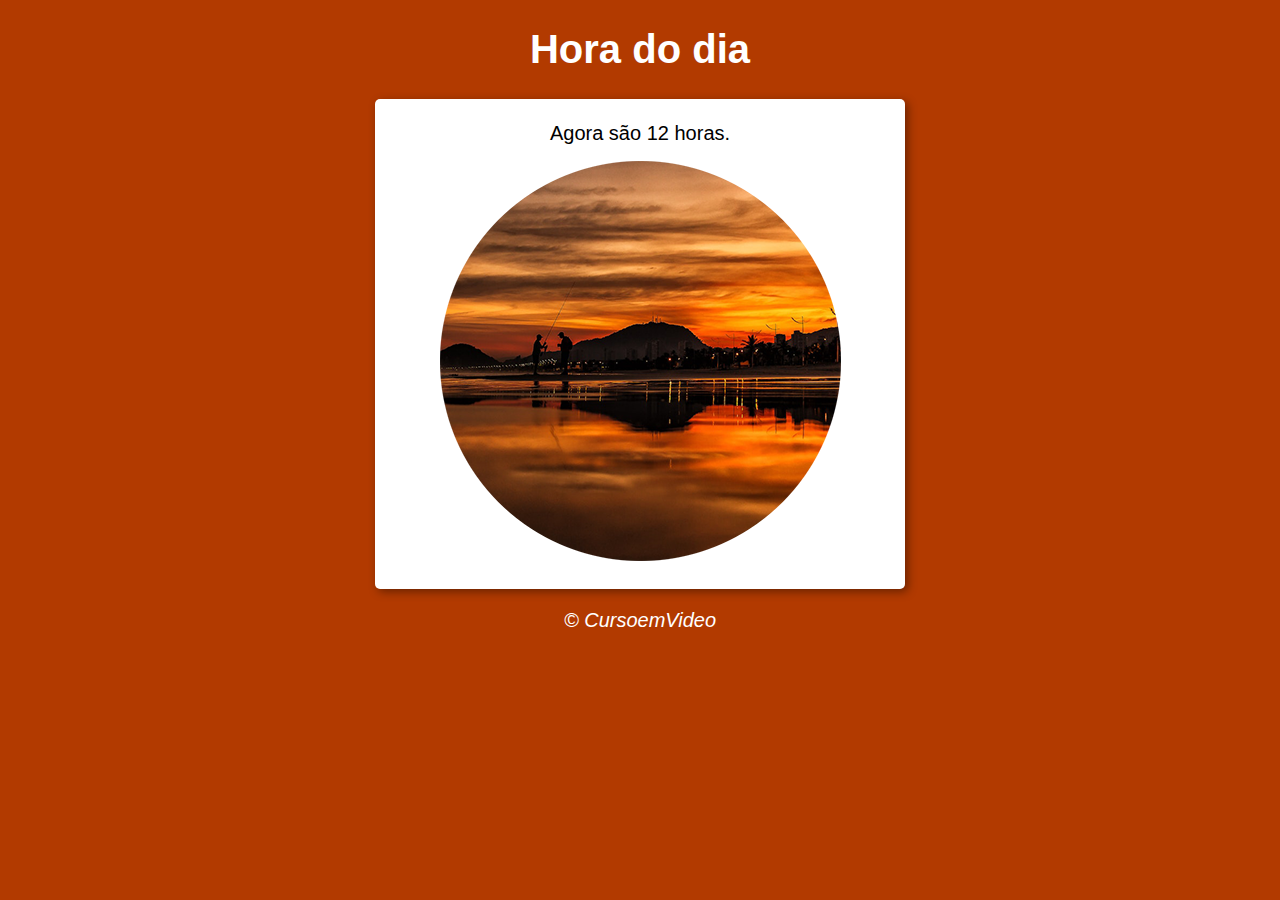
<file: aula07/ex013/index.html>
<!DOCTYPE html>
<html lang="pt-br">
<head>
    <meta charset="UTF-8">
    <meta name="viewport" content="width=device-width, initial-scale=1.0">
    <link rel="stylesheet" href="estilo001.css">
    <title>Ex001</title>
</head>
<body onload="carregar()">
    <header>
        <h1>Hora do dia</h1>
    </header>
    <section>
        <div id="msg">
            Aqui vai aparecer a mensagem...
        </div>
        <div id="foto">
            <img id="imagem" src="manha.png" alt="manha">
        </div>
    </section>
    <footer>
        <p>&copy; CursoemVideo</p>
    </footer>
<script src="script.js"></script>
</body>
</html>
</file>
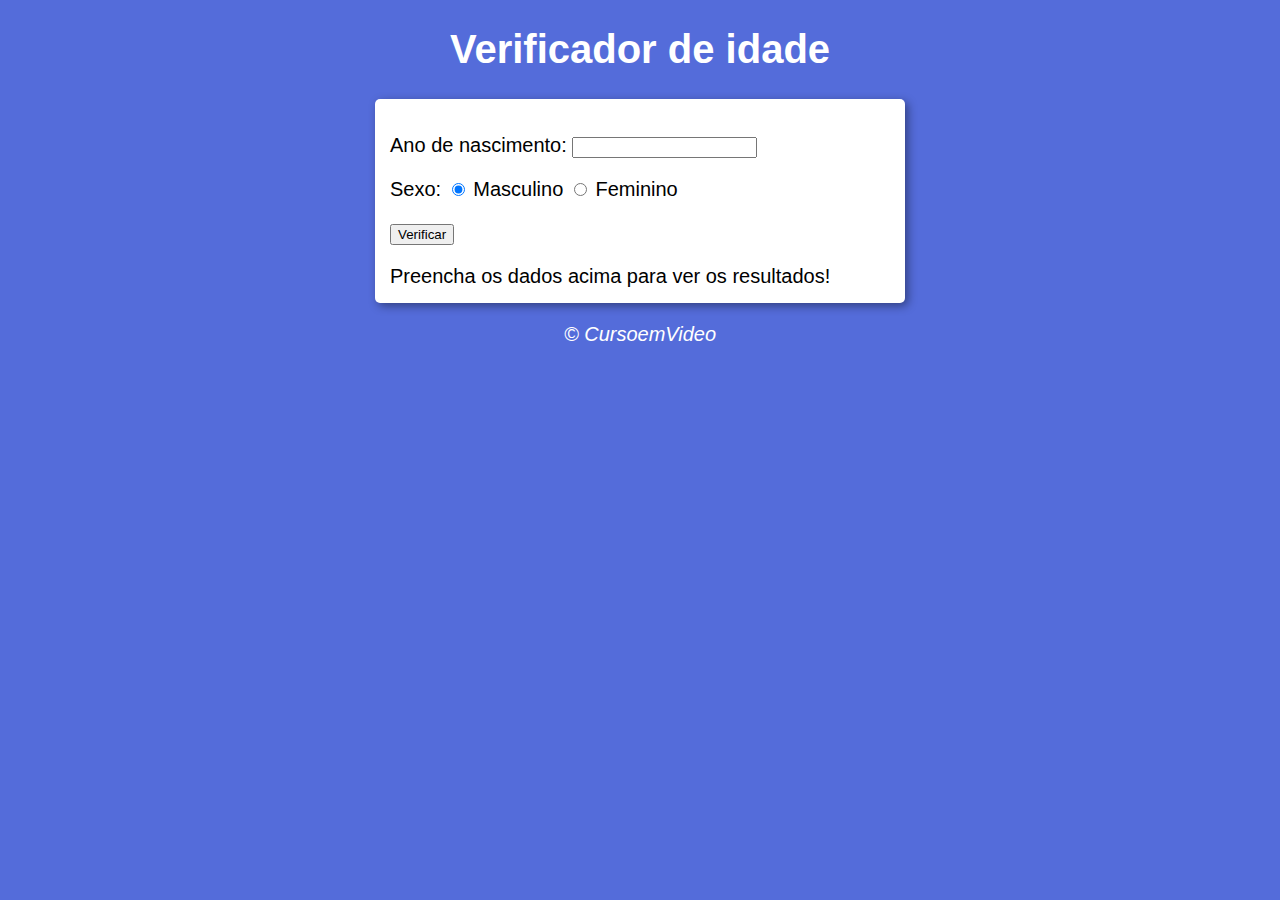
<file: aula07/ex014/index.html>
<!DOCTYPE html>
<html lang="pt-br">
<head>
    <meta charset="UTF-8">
    <meta name="viewport" content="width=device-width, initial-scale=1.0">
    <link rel="stylesheet" href="estilo001.css">
    <title>Ex001</title>
</head>
<body>
    <header>
        <h1>Verificador de idade</h1>
    </header>
    <section>
        <div>
            <p>Ano de nascimento:
                <input type="number" name="txtano" id="txtano" min="0">
            </p>
            <p>Sexo:
                <input type="radio" name="radsex" id="masc" checked>
                <label for="masc">Masculino</label>
                <input type="radio" name="radsex" id="fem">
                <label for="fem">Feminino</label>
            </p>
            <p>
                <input type="button" value="Verificar" onclick="verificar()">
            </p>

        </div>
        <div id="res">
            Preencha os dados acima para ver os resultados!
        </div>
    </section>
    <footer>
        <p>&copy; CursoemVideo</p>
    </footer>
<script src="script.js"></script>
</body>
</html>
</file>
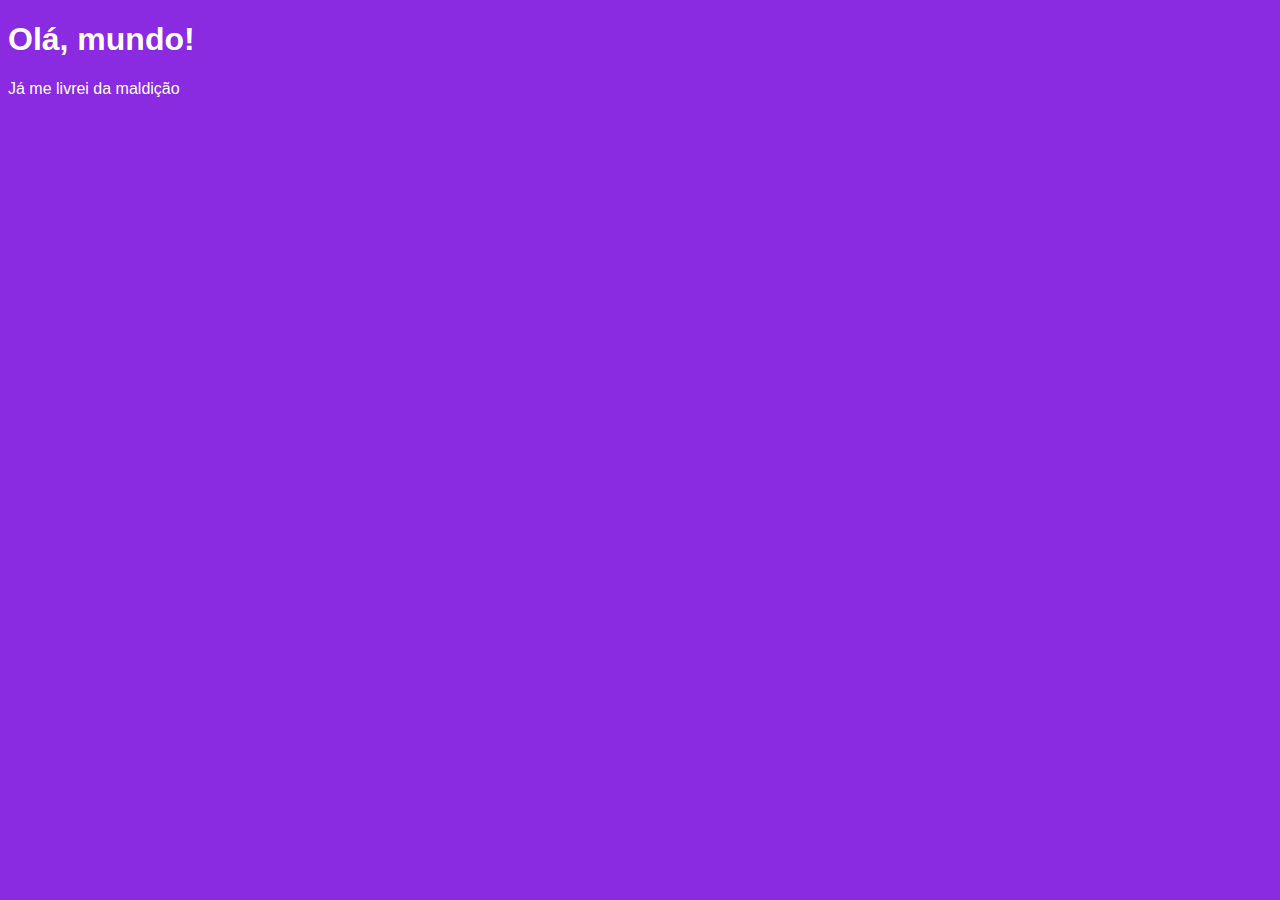
<file: aula04/ex001.html>
<!DOCTYPE html>
<html lang="pt-br">
<head>
    <meta charset="UTF-8">
    <meta http-equiv="X-UA-Compatible" content="IE=edge">
    <meta name="viewport" content="width=device-width, initial-scale=1.0">
    <title>Primeiro Script</title>
    <style>
        body {
            color: white;
            background-color: blueviolet;
            font-family: Arial, Helvetica, sans-serif;
        }
    </style>
</head>
<body>
    <h1>Olá, mundo!</h1>
    <p>Já me livrei da maldição</p>
    <script>
        window.alert ("Meu primeiro alerta")
        window.confirm ("Está gostando?")
        window.prompt ("Qual é seu nome?")
    </script>
</body>
</html>
</file>
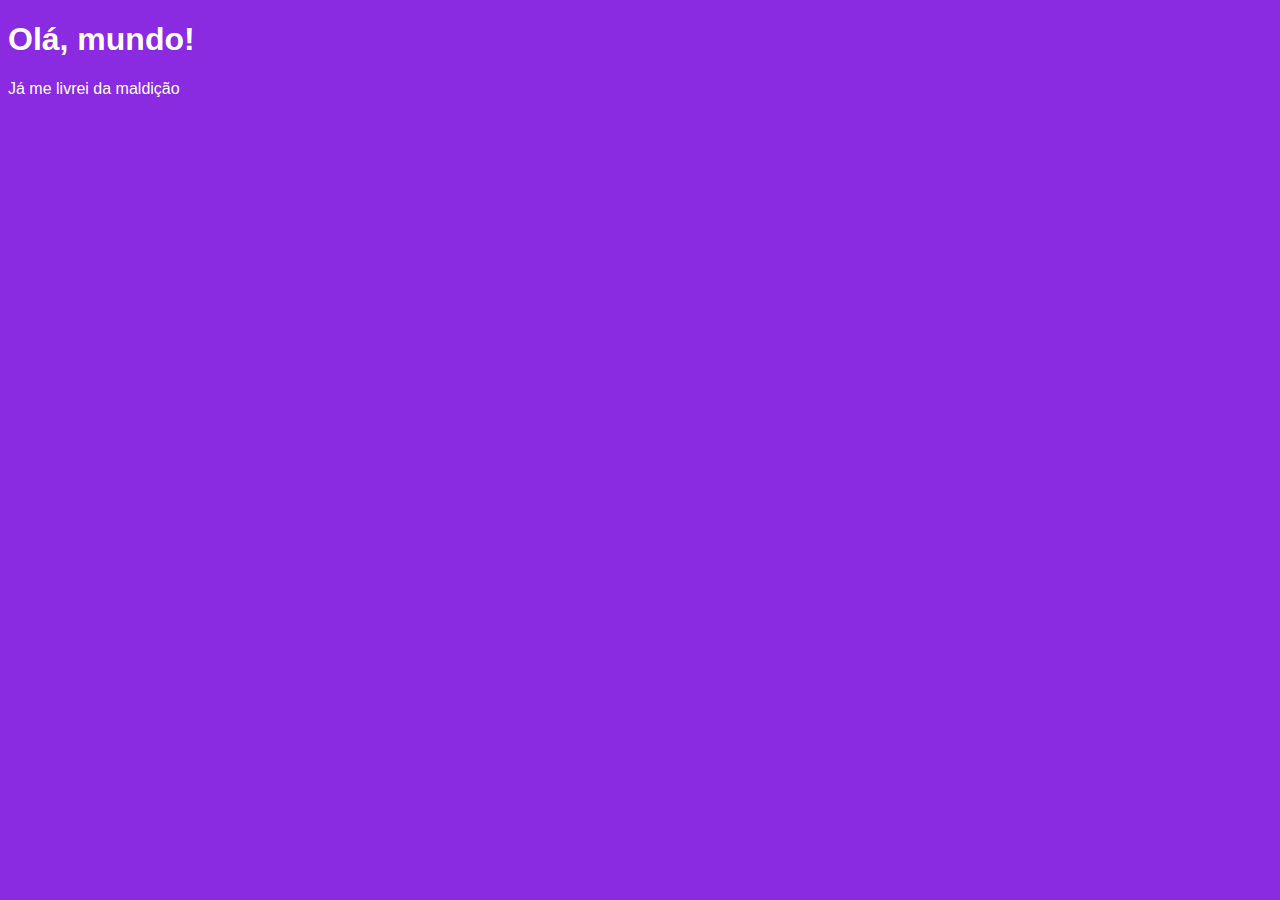
<file: aula04/ex002.html>
<!DOCTYPE html>
<html lang="pt-br">
<head>
    <meta charset="UTF-8">
    <meta http-equiv="X-UA-Compatible" content="IE=edge">
    <meta name="viewport" content="width=device-width, initial-scale=1.0">
    <title>Primeiro Script</title>
    <style>
        body {
            color: white;
            background-color: blueviolet;
            font-family: Arial, Helvetica, sans-serif;
        }
    </style>
</head>
<body>
    <h1>Olá, mundo!</h1>
    <p>Já me livrei da maldição</p>
    <script>
        var nome = window.prompt("Qual é seu nome?")
        window.alert("É um grande prazer te conhecer, " + nome)
    </script>
</body>
</html>
</file>
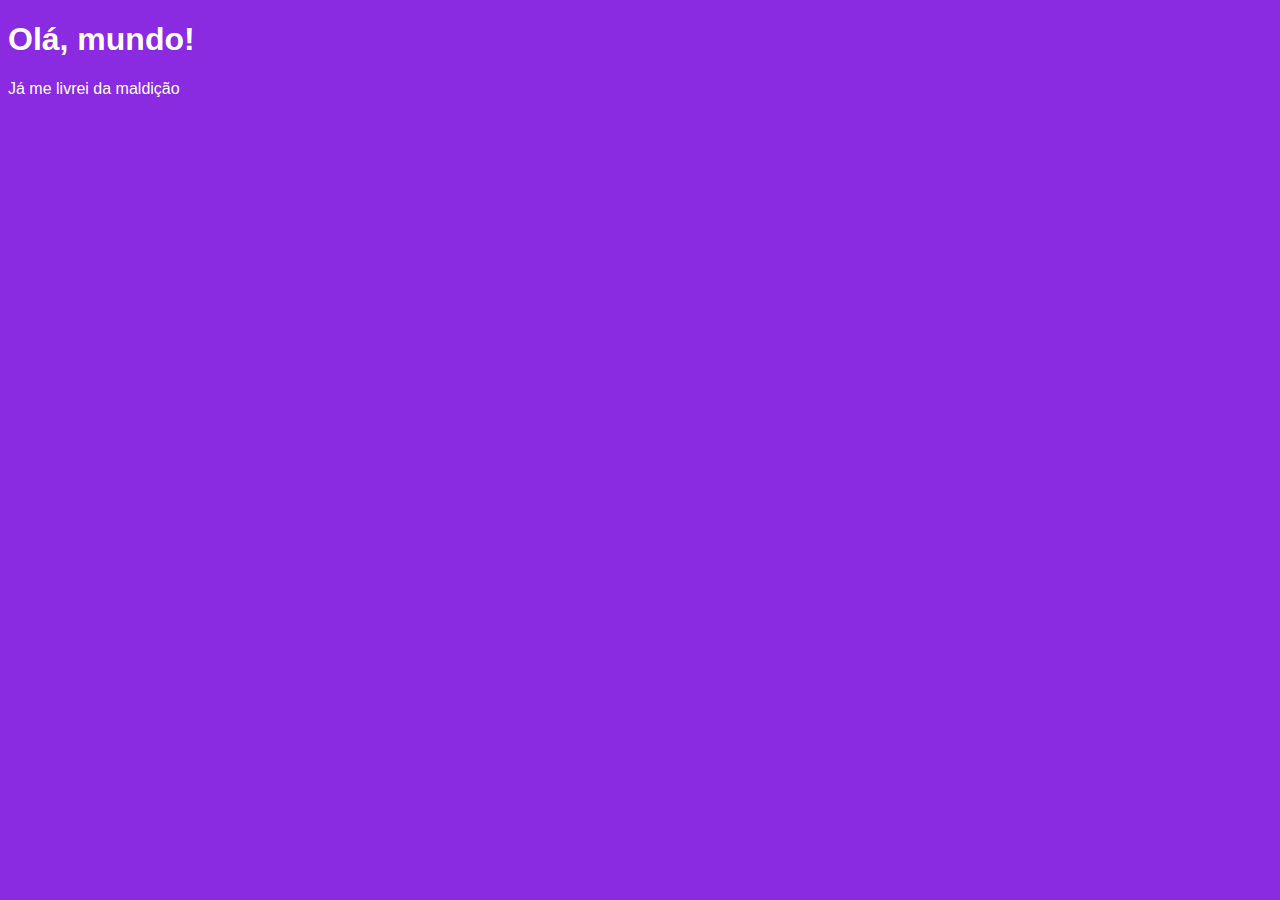
<file: aula04/ex003.html>
<!DOCTYPE html>
<html lang="pt-br">
<head>
    <meta charset="UTF-8">
    <meta http-equiv="X-UA-Compatible" content="IE=edge">
    <meta name="viewport" content="width=device-width, initial-scale=1.0">
    <title>Primeiro Script</title>
    <style>
        body {
            color: white;
            background-color: blueviolet;
            font-family: Arial, Helvetica, sans-serif;
        }
    </style>
</head>
<body>
    <h1> Olá, mundo!</h1>
    <p>Já me livrei da maldição</p>
    <script>
        var n1 = Number.parseFloat(window.prompt("Digite um número: "))
        var n2 = Number(window.prompt("Digite outro número: "))
        var s = n1 + n2 
        window.alert(`A soma de ${n1} e ${n2} é ${s}`) 
    </script>
</body>
</html>
</file>
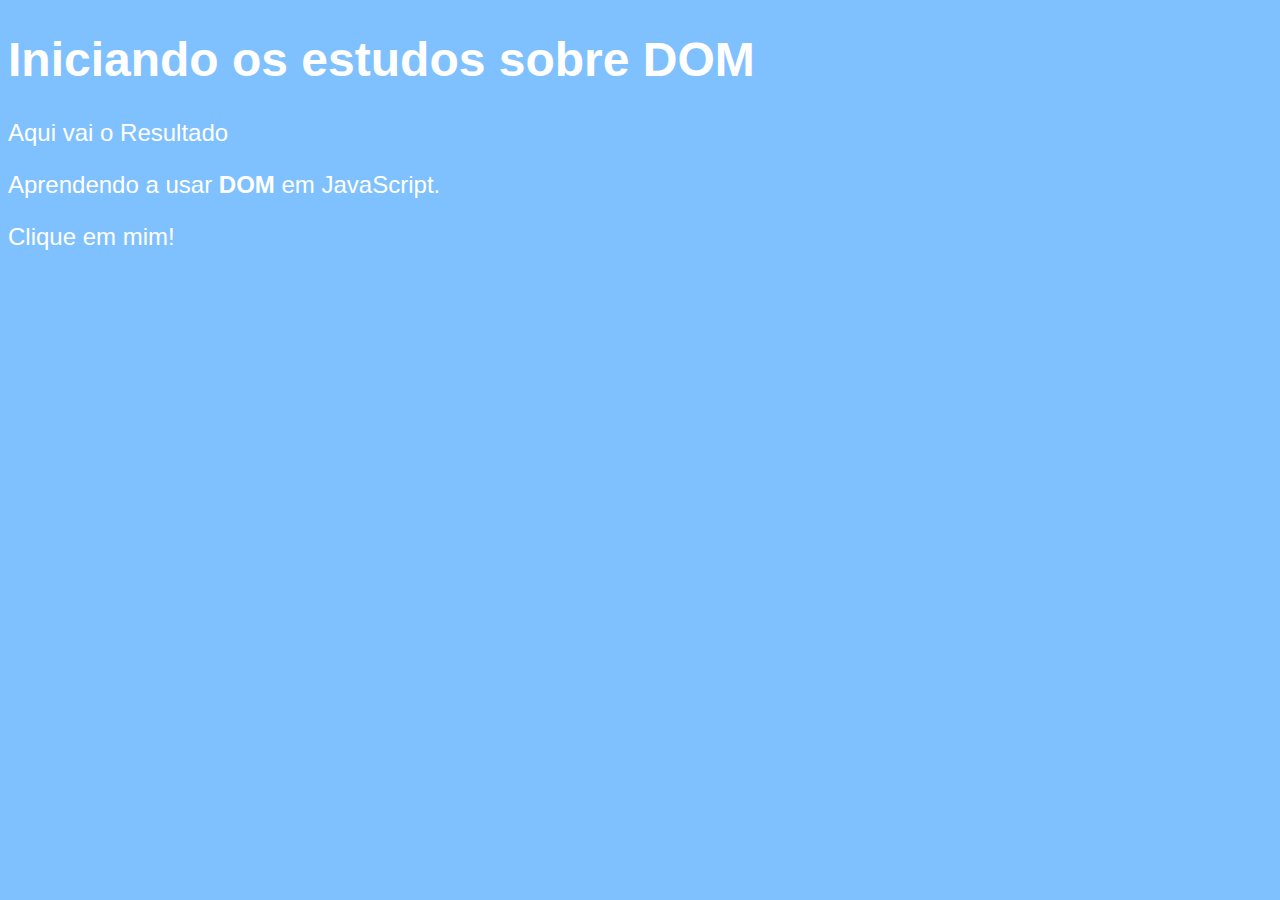
<file: aula04/ex005.html>
<!DOCTYPE html>
<html lang="pt-br">
<head>
    <meta charset="UTF-8">
    <meta name="viewport" content="width=device-width, initial-scale=1.0">
    <title>Aprendendo DOM</title>
    <style>
        body {
            background-color: rgb(127, 193, 255);
            color: white;
            font: normal 18pt Arial;
        }
    </style>
</head>
<body>
    <h1>Iniciando os estudos sobre DOM</h1>
    <p>Aqui vai o Resultado</p>
    <p>Aprendendo a usar <strong>DOM</strong> em JavaScript.</p>
    <div>Clique em mim!</div>
    <script>
        var p1 = window.document.getElementsByTagName("p")[1]
        var corpo = window.document.body

       /* window.document.write("Está escrito assim: " + p1.innerText)
        corpo.style.background = 'black' 
        */
    </script>
</body>
</html>
</file>
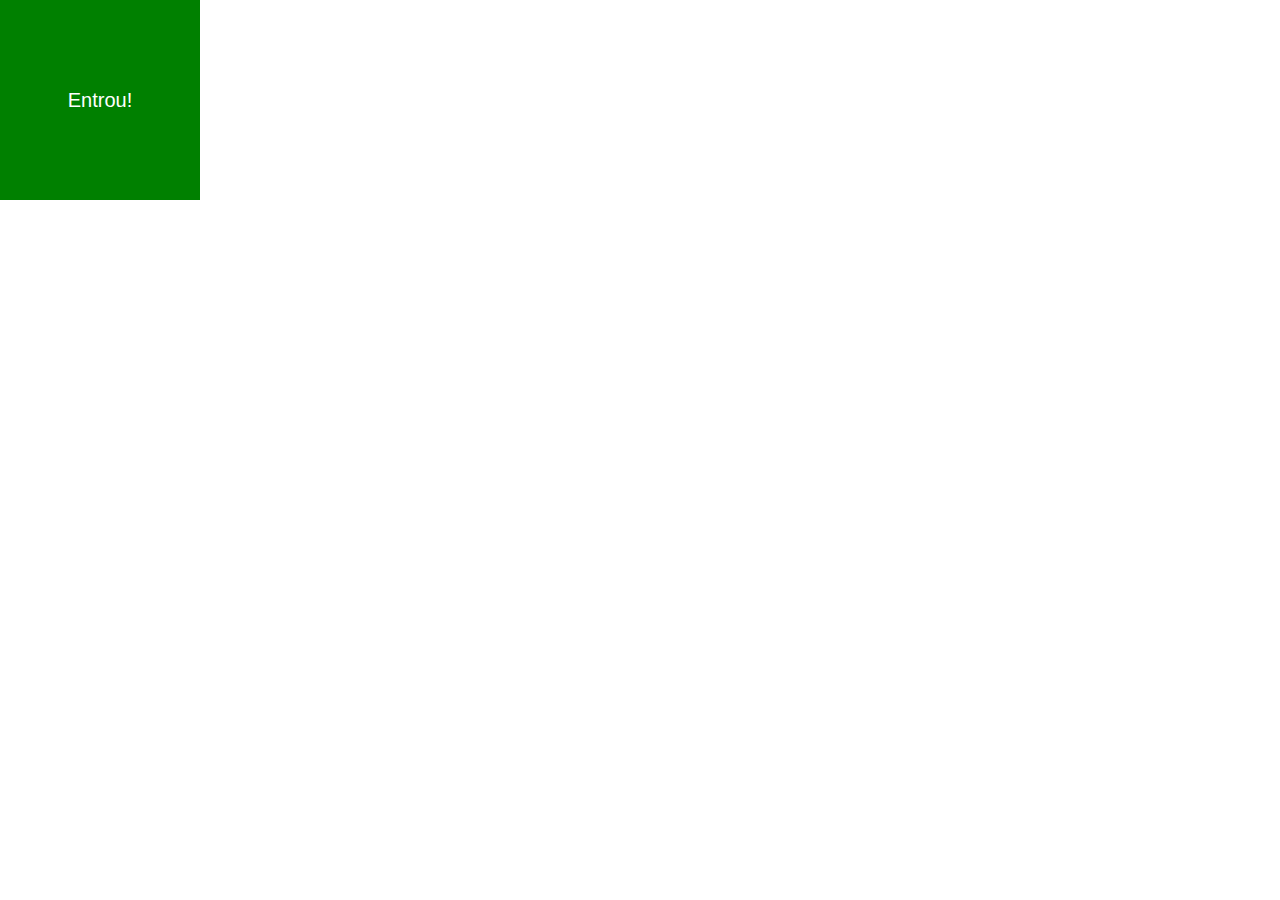
<file: aula04/ex006.html>
<!DOCTYPE html>
<html lang="pt-br">
<head>
    <meta charset="UTF-8">
    <meta name="viewport" content="width=device-width, initial-scale=1.0">
    <title>Eventos DOM</title>
    <style>
        * {
            margin: 0px;
            padding: 0px;
        }
        #area {
            font: 15pt Arial;
            background-color: green;
            color: white;
            width: 200px;
            height: 200px;
            line-height: 200px;
            text-align: center;
        }
    </style>
</head>
<body>
    <div id="area">
        Interaja...
    </div>
    <script>
        var area = window.document.getElementById('area')

        area.addEventListener('click',clicar)
        area.addEventListener('mouseenter',entrar)
        area.addEventListener('mouseout',sair)

        function clicar() {
            area.innerText = 'Clicou!'
            area.style.background = 'red'
        }

        function entrar() {
            area.innerText = 'Entrou!'
        }

        function sair() {
            area.innerText = 'Saiu!'
            area.style.background = 'green'
        }
    </script>
</body>
</html>
</file>
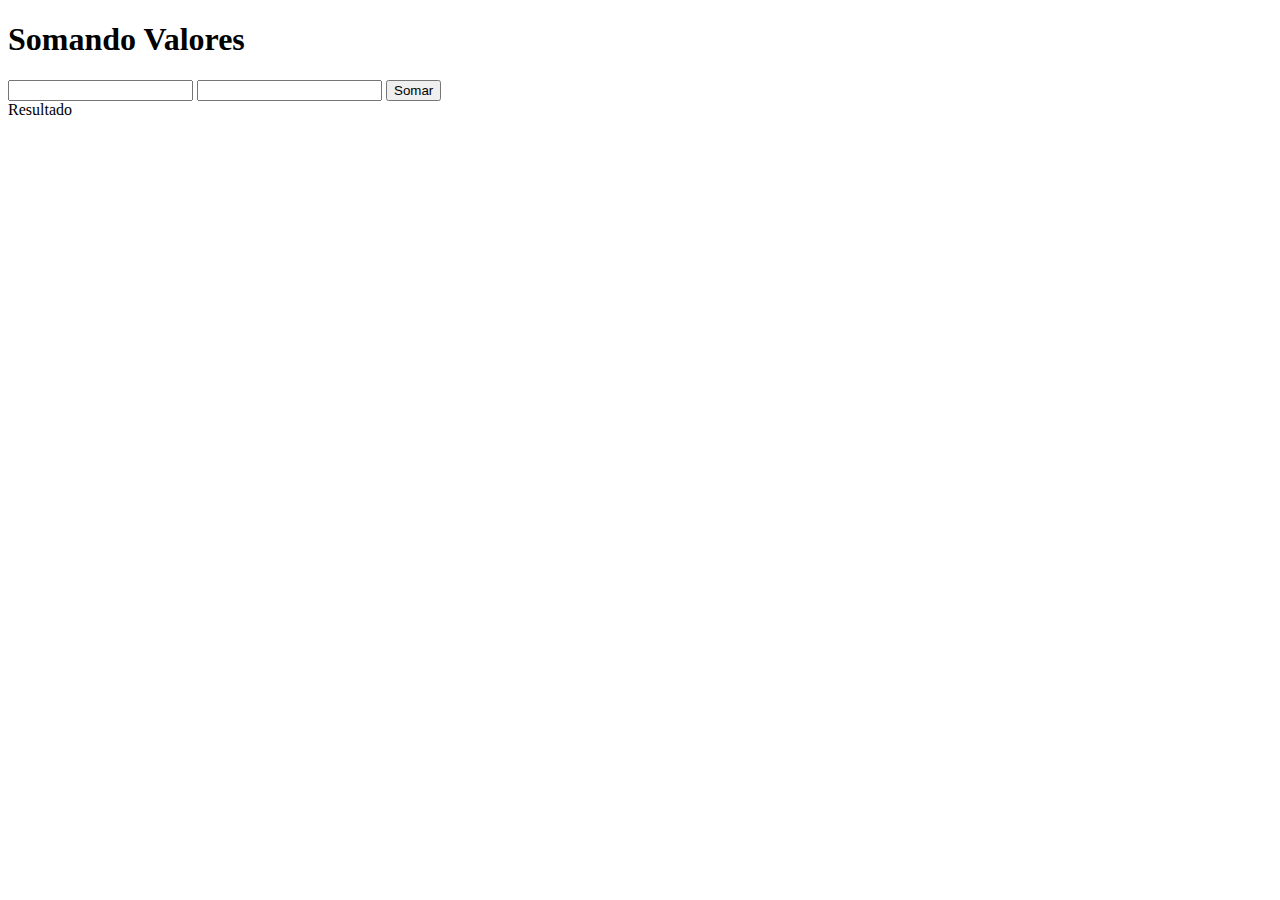
<file: aula04/ex007.html>
<!DOCTYPE html>
<html lang="pt-br">
<head>
    <meta charset="UTF-8">
    <meta name="viewport" content="width=device-width, initial-scale=1.0">
    <title>Somando Numeros</title>
</head>
<body>
    <h1>Somando Valores</h1>
    <input type="number" name="txtn1" id="txtn1">
    <input type="number" name="txtn2" id="txtn2">
    <input type="button" value="Somar" onclick="somar()">
    <div id="res">
        Resultado
    </div>
    <script>
        function somar() {
            var tn1 = window.document.getElementById('txtn1')
            var tn2 = window.document.getElementById('txtn2')
            var res = window.document.getElementById('res')
            var n1 = Number(tn1.value)
            var n2 = Number(tn2.value)
            var s = n1 + n2
            res.innerHTML = s
        }
    </script>
</body>
</html>
</file>
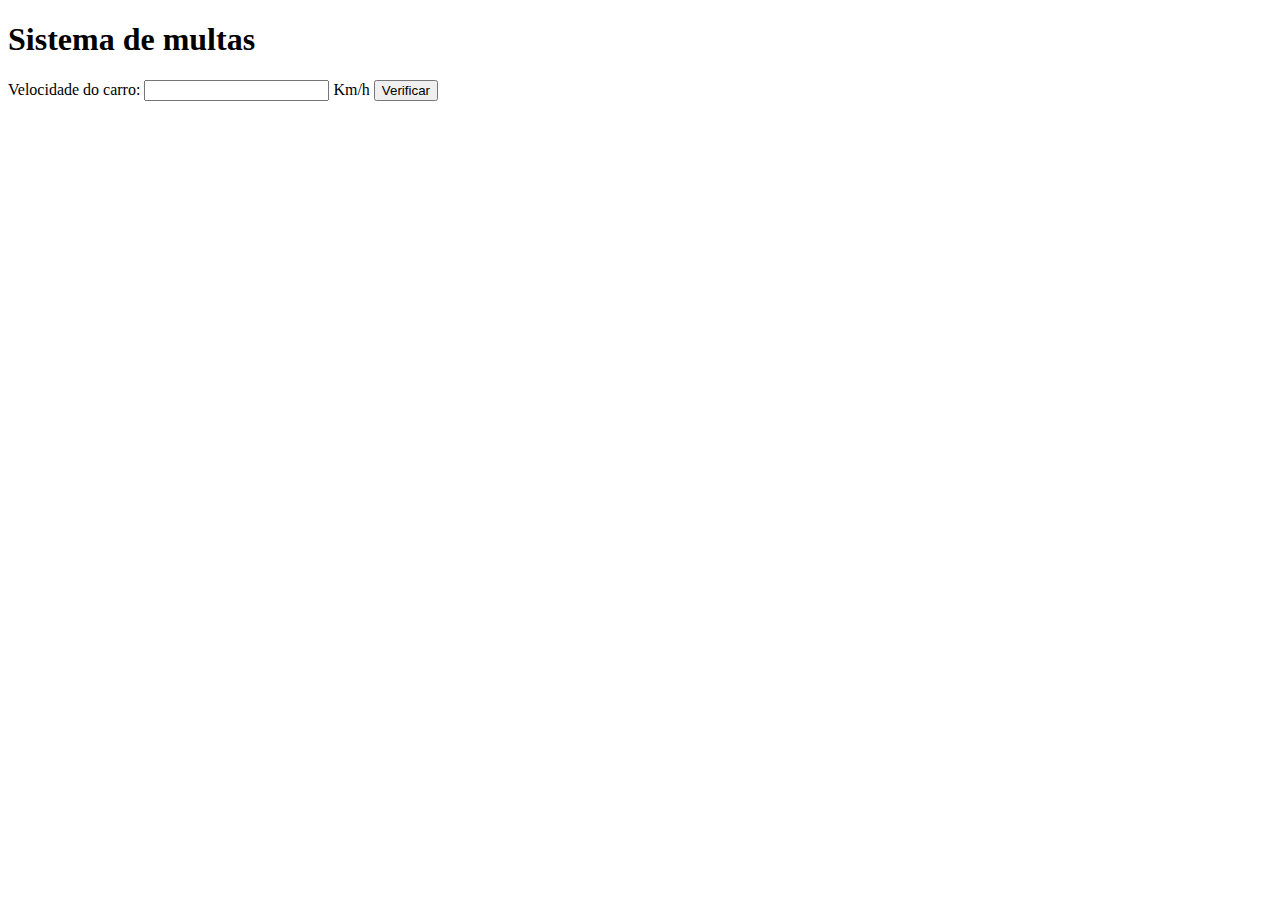
<file: aula05/ex009.html>
<!DOCTYPE html>
<html lang="pt-br">
<head>
    <meta charset="UTF-8">
    <meta name="viewport" content="width=device-width, initial-scale=1.0">
    <title>Detran</title>
</head>
<body>
    <h1>Sistema de multas</h1>
    Velocidade do carro: <input type="number" name="txtvel" id="txtvel"> Km/h
    
    <input type="button" value="Verificar" onclick="calcular()">

    <div id="res">

    </div>
    <script>
        function calcular() {
            var txtv = window.document.getElementById('txtvel')
            var res = window.document.getElementById('res')
            var vel = Number(txtv.value)
            res.innerHTML = `<p>Sua velocidade atual é de <strong>${vel}Km/h<strong><p>`
            if (vel > 60) {
                res.innerHTML += '<p>Você está <strong>multado<strong>!<p>'
            }
        }
    </script>
</body>
</html>
</file>
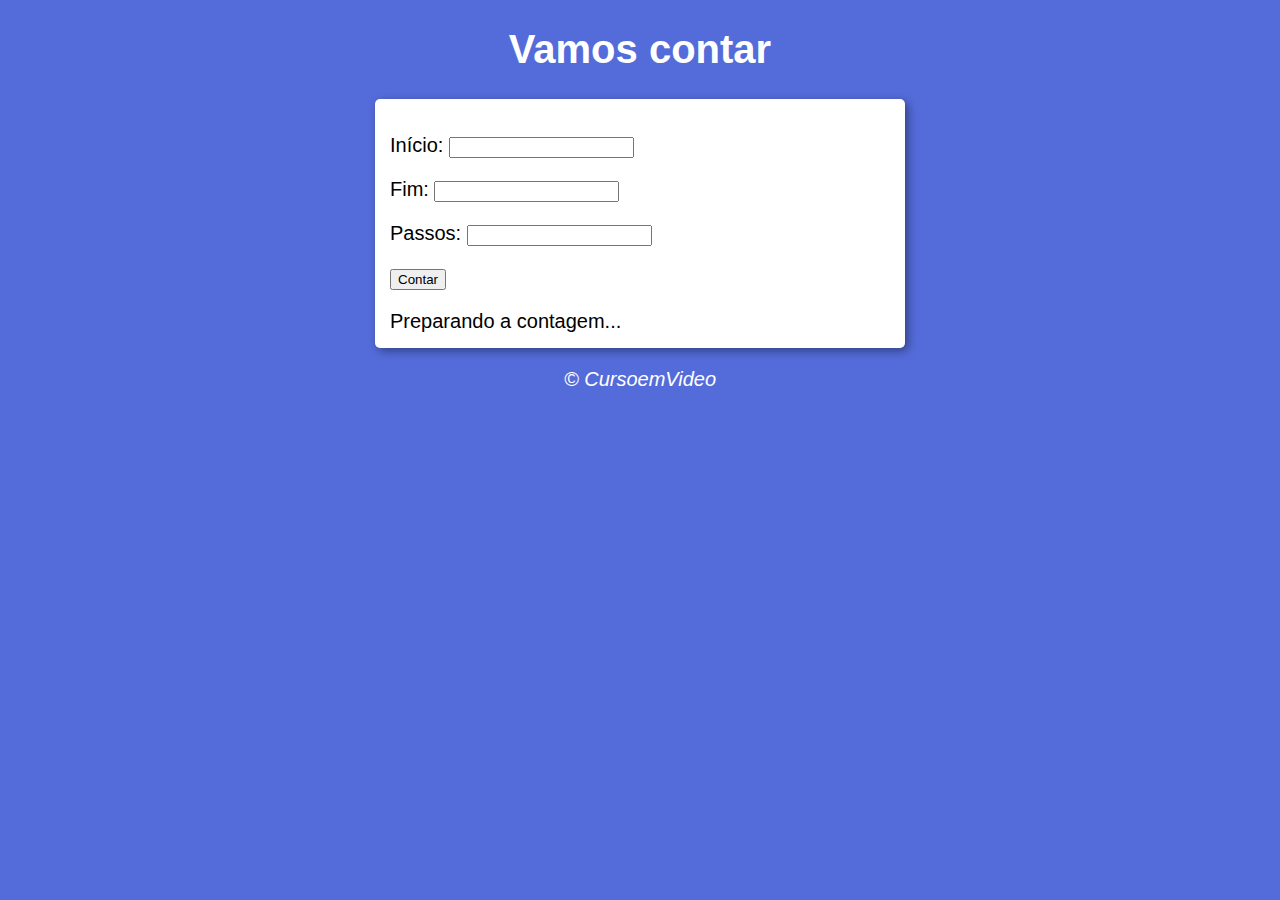
<file: aula10/ex015/ex001.html>
<!DOCTYPE html>
<html lang="pt-br">
<head>
    <meta charset="UTF-8">
    <meta name="viewport" content="width=device-width, initial-scale=1.0">
    <link rel="stylesheet" href="estilo001.css">
    <title>Contador</title>
</head>
<body>
    <header>
        <h1>Vamos contar</h1>
    </header>
    <section>
        <div id="dados">
            <p>Início: <input type="number" name="inicio" id="txti"></p>
            <p>Fim: <input type="number" name="fim" id="txtf"></p>
            <p>Passos: <input type="number" name="passos" id="txtp"></p>
            <p><input type="button" value="Contar" onclick="contar()"></p>
        </div>
        <div id="res">
            Preparando a contagem...
        </div>
    </section>
    <footer>
        <p>&copy; CursoemVideo</p>
    </footer>
<script src="script.js"></script>
</body>
</html>
</file>
<file: aula07/ex013/estilo001.css>
@charset "UTF-8";

body {
    background-color: rgb(84, 108, 218);
    font: normal 15pt Arial;
}

header {
    text-align: center;
    color:white;
}

section {
    margin: auto;
    width: 500px;
    padding: 15px;
    background-color: white;
    border-radius: 5px;
    box-shadow: 3px 3px 10px rgba(0, 0, 0, 0.404);
}

div {
    text-align: center;
    padding: 8px;
}

footer {
    text-align: center;
    font-style: italic;
    color:white;
}
</file>
<file: aula07/ex014/estilo001.css>
@charset "UTF-8";

body {
    background-color: rgb(84, 108, 218);
    font: normal 15pt Arial;
}

header {
    text-align: center;
    color:white;
}

section {
    margin: auto;
    width: 500px;
    padding: 15px;
    background-color: white;
    border-radius: 5px;
    box-shadow: 3px 3px 10px rgba(0, 0, 0, 0.404);
}

footer {
    text-align: center;
    font-style: italic;
    color:white;
}
</file>
<file: aula10/ex015/estilo001.css>
@charset "UTF-8";

body {
    background-color: rgb(84, 108, 218);
    font: normal 15pt Arial;
}

header {
    text-align: center;
    color:white;
}

section {
    margin: auto;
    width: 500px;
    padding: 15px;
    background-color: white;
    border-radius: 5px;
    box-shadow: 3px 3px 10px rgba(0, 0, 0, 0.404);
}

footer {
    text-align: center;
    font-style: italic;
    color:white;
}
</file>
